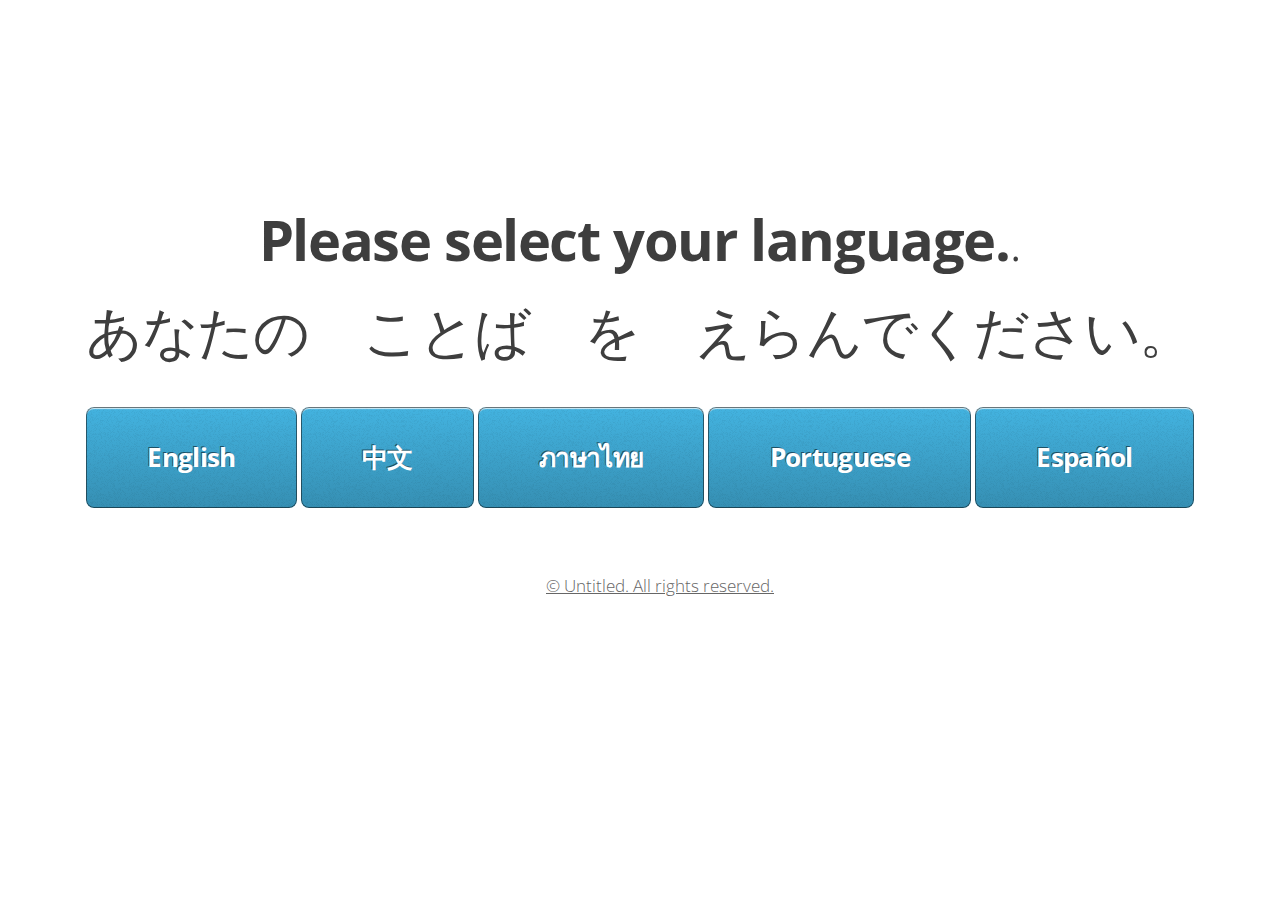
<file: index.html>
<!DOCTYPE HTML>


<html>
	<head>
		<title>Test and Knowledge of HIV</title>
		<meta charset="utf-8" />
		<meta name="viewport" content="width=device-width, initial-scale=1" />
		<!--[if lte IE 8]><script src="assets/js/ie/html5shiv.js"></script><[endif]-->
		<link rel="stylesheet" href="assets/css/main.css" />
		<!--[if lte IE 8]><link rel="stylesheet" href="assets/css/ie8.css" /><[endif]>
		<!--[if lte IE 9]><link rel="stylesheet" href="assets/css/ie9.css" /><[endif]>
	</head>
	<body>

		

		<!-- Home -->
			<div class="wrapper style1 first">
			<header>
				<h1><strong>Please select your language.</strong>.</h1>
                    <h1>あなたの　ことば　を　えらんでください。</h1>
							</header>
							
							<a href="English/hiv_english.html" class="button big scrolly">English</a>
                            <a href="hiv_english.html" class="button big scrolly">中文 </a>
                            <a href="china/hiv_chinese.html" class="button big scrolly">ภาษาไทย</a>
                            <a href="#work" class="button big scrolly">Portuguese</a>
                            <a href="#work" class="button big scrolly">Español</a>
                
				
				
					<footer>
						<ul id="copyright">
							<li><a>&copy; Untitled. All rights reserved.</li>
						</ul>
					</footer>
				

		<!-- Scripts -->
			<script src="assets/js/jquery.min.js"></script>
			<script src="assets/js/jquery.scrolly.min.js"></script>
			<script src="assets/js/skel.min.js"></script>
			<script src="assets/js/skel-viewport.min.js"></script>
			<script src="assets/js/util.js"></script>
			<!--[if lte IE 8]><script src="assets/js/ie/respond.min.js"></script><![endif]-->
			<script src="assets/js/main.js"></script>

        </div>
    </body>
</html>
</file>
<file: assets/css/ie8.css>
/* Basic */

	form input[type=text],
	form input[type=password],
	form select,
	form textarea {
		position: relative;
		-ms-behavior: url("assets/js/ie/PIE.htc");
	}

	input[type="button"],
	input[type="submit"],
	input[type="reset"],
	button,
	.button {
		position: relative;
		-ms-behavior: url("assets/js/ie/PIE.htc");
	}

/* Section/Article */

	section > .last-child,
	article > .last-child,
	section.last-child,
	article.last-child {
		margin-bottom: 0;
	}

/* Box */

	.box {
		border: solid 1px #ddd;
	}

/* List */

	ul.social li a {
		position: relative;
		top: 0 !important;
		overflow: hidden;
		-ms-behavior: url("assets/js/ie/PIE.htc");
	}

		ul.social li a:before {
			background: none;
		}

/* Wrappers */

	.wrapper {
		border-top: solid 1px #ddd;
	}

/* Nav */

	#nav a {
		position: relative;
		-ms-behavior: url("assets/js/ie/PIE.htc");
	}

/* Articles */

	#top .image {
		position: relative;
		-ms-behavior: url("assets/js/ie/PIE.htc");
	}

		#top .image img {
			position: relative;
			-ms-behavior: url("assets/js/ie/PIE.htc");
		}
</file>
<file: assets/css/main.css>
@import url("https://fonts.googleapis.com/css?family=Open+Sans:300,300italic,600,600italic,700");
@import url("font-awesome.min.css");


*/

/* Reset */

	html, body, div, span, applet, object, iframe, h1, h2, h3, h4, h5, h6, p, blockquote, pre, a, abbr, acronym, address, big, cite, code, del, dfn, em, img, ins, kbd, q, s, samp, small, strike, strong, sub, sup, tt, var, b, u, i, center, dl, dt, dd, ol, ul, li, fieldset, form, label, legend, table, caption, tbody, tfoot, thead, tr, th, td, article, aside, canvas, details, embed, figure, figcaption, footer, header, hgroup, menu, nav, output, ruby, section, summary, time, mark, audio, video {
		margin: 0;
		padding: 0;
		border: 0;
		font-size: 100%;
		font: inherit;
		vertical-align: baseline;
	}

	article, aside, details, figcaption, figure, footer, header, hgroup, menu, nav, section {
		display: block;
	}

	body {
		line-height: 1;
	}

	ol, ul {
		list-style: none;
	}

	blockquote, q {
		quotes: none;
	}

	blockquote:before, blockquote:after, q:before, q:after {
		content: '';
		content: none;
	}

	table {
		border-collapse: collapse;
		border-spacing: 0;
	}

	body {
		-webkit-text-size-adjust: none;
	}

/* Box Model */

	*, *:before, *:after {
		-moz-box-sizing: border-box;
		-webkit-box-sizing: border-box;
		box-sizing: border-box;
	}

/* Containers */

	.container {
		margin-left: auto;
		margin-right: auto;
	}

	.container.\31 25\25 {
		width: 100%;
		max-width: 1200px;
		min-width: 960px;
	}

	.container.\37 5\25 {
		width: 720px;
	}

	.container.\35 0\25 {
		width: 480px;
	}

	.container.\32 5\25 {
		width: 240px;
	}

	.container {
		width: 960px;
	}

	@media screen and (min-width: 737px) {

		.container.\31 25\25 {
			width: 100%;
			max-width: 1500px;
			min-width: 1200px;
		}

		.container.\37 5\25 {
			width: 900px;
		}

		.container.\35 0\25 {
			width: 600px;
		}

		.container.\32 5\25 {
			width: 300px;
		}

		.container {
			width: 1200px;
		}

	}

	@media screen and (min-width: 737px) and (max-width: 1200px) {

		.container.\31 25\25 {
			width: 100%;
			max-width: 1200px;
			min-width: 960px;
		}

		.container.\37 5\25 {
			width: 720px;
		}

		.container.\35 0\25 {
			width: 480px;
		}

		.container.\32 5\25 {
			width: 240px;
		}

		.container {
			width: 960px;
		}

	}

	@media screen and (max-width: 736px) {

		.container.\31 25\25 {
			width: 100%;
			max-width: 125%;
			min-width: 100%;
		}

		.container.\37 5\25 {
			width: 75%;
		}

		.container.\35 0\25 {
			width: 50%;
		}

		.container.\32 5\25 {
			width: 25%;
		}

		.container {
			width: 100% !important;
		}

	}

/* Grid */

	.row {
		border-bottom: solid 1px transparent;
		-moz-box-sizing: border-box;
		-webkit-box-sizing: border-box;
		box-sizing: border-box;
	}

	.row > * {
		float: left;
		-moz-box-sizing: border-box;
		-webkit-box-sizing: border-box;
		box-sizing: border-box;
	}

	.row:after, .row:before {
		content: '';
		display: block;
		clear: both;
		height: 0;
	}

	.row.uniform > * > :first-child {
		margin-top: 0;
	}

	.row.uniform > * > :last-child {
		margin-bottom: 0;
	}

	.row.\30 \25 > * {
		padding: 0 0 0 0px;
	}

	.row.\30 \25 {
		margin: 0 0 -1px 0px;
	}

	.row.uniform.\30 \25 > * {
		padding: 0px 0 0 0px;
	}

	.row.uniform.\30 \25 {
		margin: 0px 0 -1px 0px;
	}

	.row > * {
		padding: 0 0 0 40px;
	}

	.row {
		margin: 0 0 -1px -40px;
	}

	.row.uniform > * {
		padding: 40px 0 0 40px;
	}

	.row.uniform {
		margin: -40px 0 -1px -40px;
	}

	.row.\32 00\25 > * {
		padding: 0 0 0 80px;
	}

	.row.\32 00\25 {
		margin: 0 0 -1px -80px;
	}

	.row.uniform.\32 00\25 > * {
		padding: 80px 0 0 80px;
	}

	.row.uniform.\32 00\25 {
		margin: -80px 0 -1px -80px;
	}

	.row.\31 50\25 > * {
		padding: 0 0 0 60px;
	}

	.row.\31 50\25 {
		margin: 0 0 -1px -60px;
	}

	.row.uniform.\31 50\25 > * {
		padding: 60px 0 0 60px;
	}

	.row.uniform.\31 50\25 {
		margin: -60px 0 -1px -60px;
	}

	.row.\35 0\25 > * {
		padding: 0 0 0 20px;
	}

	.row.\35 0\25 {
		margin: 0 0 -1px -20px;
	}

	.row.uniform.\35 0\25 > * {
		padding: 20px 0 0 20px;
	}

	.row.uniform.\35 0\25 {
		margin: -20px 0 -1px -20px;
	}

	.row.\32 5\25 > * {
		padding: 0 0 0 10px;
	}

	.row.\32 5\25 {
		margin: 0 0 -1px -10px;
	}

	.row.uniform.\32 5\25 > * {
		padding: 10px 0 0 10px;
	}

	.row.uniform.\32 5\25 {
		margin: -10px 0 -1px -10px;
	}

	.\31 2u, .\31 2u\24 {
		width: 100%;
		clear: none;
		margin-left: 0;
	}

	.\31 1u, .\31 1u\24 {
		width: 91.6666666667%;
		clear: none;
		margin-left: 0;
	}

	.\31 0u, .\31 0u\24 {
		width: 83.3333333333%;
		clear: none;
		margin-left: 0;
	}

	.\39 u, .\39 u\24 {
		width: 75%;
		clear: none;
		margin-left: 0;
	}

	.\38 u, .\38 u\24 {
		width: 66.6666666667%;
		clear: none;
		margin-left: 0;
	}

	.\37 u, .\37 u\24 {
		width: 58.3333333333%;
		clear: none;
		margin-left: 0;
	}

	.\36 u, .\36 u\24 {
		width: 50%;
		clear: none;
		margin-left: 0;
	}

	.\35 u, .\35 u\24 {
		width: 41.6666666667%;
		clear: none;
		margin-left: 0;
	}

	.\34 u, .\34 u\24 {
		width: 33.3333333333%;
		clear: none;
		margin-left: 0;
	}

	.\33 u, .\33 u\24 {
		width: 25%;
		clear: none;
		margin-left: 0;
	}

	.\32 u, .\32 u\24 {
		width: 16.6666666667%;
		clear: none;
		margin-left: 0;
	}

	.\31 u, .\31 u\24 {
		width: 8.3333333333%;
		clear: none;
		margin-left: 0;
	}

	.\31 2u\24 + *,
	.\31 1u\24 + *,
	.\31 0u\24 + *,
	.\39 u\24 + *,
	.\38 u\24 + *,
	.\37 u\24 + *,
	.\36 u\24 + *,
	.\35 u\24 + *,
	.\34 u\24 + *,
	.\33 u\24 + *,
	.\32 u\24 + *,
	.\31 u\24 + * {
		clear: left;
	}

	.\-11u {
		margin-left: 91.66667%;
	}

	.\-10u {
		margin-left: 83.33333%;
	}

	.\-9u {
		margin-left: 75%;
	}

	.\-8u {
		margin-left: 66.66667%;
	}

	.\-7u {
		margin-left: 58.33333%;
	}

	.\-6u {
		margin-left: 50%;
	}

	.\-5u {
		margin-left: 41.66667%;
	}

	.\-4u {
		margin-left: 33.33333%;
	}

	.\-3u {
		margin-left: 25%;
	}

	.\-2u {
		margin-left: 16.66667%;
	}

	.\-1u {
		margin-left: 8.33333%;
	}

	@media screen and (min-width: 737px) {

		.row > * {
			padding: 25px 0 0 25px;
		}

		.row {
			margin: -25px 0 -1px -25px;
		}

		.row.uniform > * {
			padding: 25px 0 0 25px;
		}

		.row.uniform {
			margin: -25px 0 -1px -25px;
		}

		.row.\32 00\25 > * {
			padding: 50px 0 0 50px;
		}

		.row.\32 00\25 {
			margin: -50px 0 -1px -50px;
		}

		.row.uniform.\32 00\25 > * {
			padding: 50px 0 0 50px;
		}

		.row.uniform.\32 00\25 {
			margin: -50px 0 -1px -50px;
		}

		.row.\31 50\25 > * {
			padding: 37.5px 0 0 37.5px;
		}

		.row.\31 50\25 {
			margin: -37.5px 0 -1px -37.5px;
		}

		.row.uniform.\31 50\25 > * {
			padding: 37.5px 0 0 37.5px;
		}

		.row.uniform.\31 50\25 {
			margin: -37.5px 0 -1px -37.5px;
		}

		.row.\35 0\25 > * {
			padding: 12.5px 0 0 12.5px;
		}

		.row.\35 0\25 {
			margin: -12.5px 0 -1px -12.5px;
		}

		.row.uniform.\35 0\25 > * {
			padding: 12.5px 0 0 12.5px;
		}

		.row.uniform.\35 0\25 {
			margin: -12.5px 0 -1px -12.5px;
		}

		.row.\32 5\25 > * {
			padding: 6.25px 0 0 6.25px;
		}

		.row.\32 5\25 {
			margin: -6.25px 0 -1px -6.25px;
		}

		.row.uniform.\32 5\25 > * {
			padding: 6.25px 0 0 6.25px;
		}

		.row.uniform.\32 5\25 {
			margin: -6.25px 0 -1px -6.25px;
		}

		.\31 2u\28desktop\29, .\31 2u\24\28desktop\29 {
			width: 100%;
			clear: none;
			margin-left: 0;
		}

		.\31 1u\28desktop\29, .\31 1u\24\28desktop\29 {
			width: 91.6666666667%;
			clear: none;
			margin-left: 0;
		}

		.\31 0u\28desktop\29, .\31 0u\24\28desktop\29 {
			width: 83.3333333333%;
			clear: none;
			margin-left: 0;
		}

		.\39 u\28desktop\29, .\39 u\24\28desktop\29 {
			width: 75%;
			clear: none;
			margin-left: 0;
		}

		.\38 u\28desktop\29, .\38 u\24\28desktop\29 {
			width: 66.6666666667%;
			clear: none;
			margin-left: 0;
		}

		.\37 u\28desktop\29, .\37 u\24\28desktop\29 {
			width: 58.3333333333%;
			clear: none;
			margin-left: 0;
		}

		.\36 u\28desktop\29, .\36 u\24\28desktop\29 {
			width: 50%;
			clear: none;
			margin-left: 0;
		}

		.\35 u\28desktop\29, .\35 u\24\28desktop\29 {
			width: 41.6666666667%;
			clear: none;
			margin-left: 0;
		}

		.\34 u\28desktop\29, .\34 u\24\28desktop\29 {
			width: 33.3333333333%;
			clear: none;
			margin-left: 0;
		}

		.\33 u\28desktop\29, .\33 u\24\28desktop\29 {
			width: 25%;
			clear: none;
			margin-left: 0;
		}

		.\32 u\28desktop\29, .\32 u\24\28desktop\29 {
			width: 16.6666666667%;
			clear: none;
			margin-left: 0;
		}

		.\31 u\28desktop\29, .\31 u\24\28desktop\29 {
			width: 8.3333333333%;
			clear: none;
			margin-left: 0;
		}

		.\31 2u\24\28desktop\29 + *,
		.\31 1u\24\28desktop\29 + *,
		.\31 0u\24\28desktop\29 + *,
		.\39 u\24\28desktop\29 + *,
		.\38 u\24\28desktop\29 + *,
		.\37 u\24\28desktop\29 + *,
		.\36 u\24\28desktop\29 + *,
		.\35 u\24\28desktop\29 + *,
		.\34 u\24\28desktop\29 + *,
		.\33 u\24\28desktop\29 + *,
		.\32 u\24\28desktop\29 + *,
		.\31 u\24\28desktop\29 + * {
			clear: left;
		}

		.\-11u\28desktop\29 {
			margin-left: 91.66667%;
		}

		.\-10u\28desktop\29 {
			margin-left: 83.33333%;
		}

		.\-9u\28desktop\29 {
			margin-left: 75%;
		}

		.\-8u\28desktop\29 {
			margin-left: 66.66667%;
		}

		.\-7u\28desktop\29 {
			margin-left: 58.33333%;
		}

		.\-6u\28desktop\29 {
			margin-left: 50%;
		}

		.\-5u\28desktop\29 {
			margin-left: 41.66667%;
		}

		.\-4u\28desktop\29 {
			margin-left: 33.33333%;
		}

		.\-3u\28desktop\29 {
			margin-left: 25%;
		}

		.\-2u\28desktop\29 {
			margin-left: 16.66667%;
		}

		.\-1u\28desktop\29 {
			margin-left: 8.33333%;
		}

	}

	@media screen and (min-width: 737px) and (max-width: 1200px) {

		.row > * {
			padding: 25px 0 0 25px;
		}

		.row {
			margin: -25px 0 -1px -25px;
		}

		.row.uniform > * {
			padding: 25px 0 0 25px;
		}

		.row.uniform {
			margin: -25px 0 -1px -25px;
		}

		.row.\32 00\25 > * {
			padding: 50px 0 0 50px;
		}

		.row.\32 00\25 {
			margin: -50px 0 -1px -50px;
		}

		.row.uniform.\32 00\25 > * {
			padding: 50px 0 0 50px;
		}

		.row.uniform.\32 00\25 {
			margin: -50px 0 -1px -50px;
		}

		.row.\31 50\25 > * {
			padding: 37.5px 0 0 37.5px;
		}

		.row.\31 50\25 {
			margin: -37.5px 0 -1px -37.5px;
		}

		.row.uniform.\31 50\25 > * {
			padding: 37.5px 0 0 37.5px;
		}

		.row.uniform.\31 50\25 {
			margin: -37.5px 0 -1px -37.5px;
		}

		.row.\35 0\25 > * {
			padding: 12.5px 0 0 12.5px;
		}

		.row.\35 0\25 {
			margin: -12.5px 0 -1px -12.5px;
		}

		.row.uniform.\35 0\25 > * {
			padding: 12.5px 0 0 12.5px;
		}

		.row.uniform.\35 0\25 {
			margin: -12.5px 0 -1px -12.5px;
		}

		.row.\32 5\25 > * {
			padding: 6.25px 0 0 6.25px;
		}

		.row.\32 5\25 {
			margin: -6.25px 0 -1px -6.25px;
		}

		.row.uniform.\32 5\25 > * {
			padding: 6.25px 0 0 6.25px;
		}

		.row.uniform.\32 5\25 {
			margin: -6.25px 0 -1px -6.25px;
		}

		.\31 2u\28tablet\29, .\31 2u\24\28tablet\29 {
			width: 100%;
			clear: none;
			margin-left: 0;
		}

		.\31 1u\28tablet\29, .\31 1u\24\28tablet\29 {
			width: 91.6666666667%;
			clear: none;
			margin-left: 0;
		}

		.\31 0u\28tablet\29, .\31 0u\24\28tablet\29 {
			width: 83.3333333333%;
			clear: none;
			margin-left: 0;
		}

		.\39 u\28tablet\29, .\39 u\24\28tablet\29 {
			width: 75%;
			clear: none;
			margin-left: 0;
		}

		.\38 u\28tablet\29, .\38 u\24\28tablet\29 {
			width: 66.6666666667%;
			clear: none;
			margin-left: 0;
		}

		.\37 u\28tablet\29, .\37 u\24\28tablet\29 {
			width: 58.3333333333%;
			clear: none;
			margin-left: 0;
		}

		.\36 u\28tablet\29, .\36 u\24\28tablet\29 {
			width: 50%;
			clear: none;
			margin-left: 0;
		}

		.\35 u\28tablet\29, .\35 u\24\28tablet\29 {
			width: 41.6666666667%;
			clear: none;
			margin-left: 0;
		}

		.\34 u\28tablet\29, .\34 u\24\28tablet\29 {
			width: 33.3333333333%;
			clear: none;
			margin-left: 0;
		}

		.\33 u\28tablet\29, .\33 u\24\28tablet\29 {
			width: 25%;
			clear: none;
			margin-left: 0;
		}

		.\32 u\28tablet\29, .\32 u\24\28tablet\29 {
			width: 16.6666666667%;
			clear: none;
			margin-left: 0;
		}

		.\31 u\28tablet\29, .\31 u\24\28tablet\29 {
			width: 8.3333333333%;
			clear: none;
			margin-left: 0;
		}

		.\31 2u\24\28tablet\29 + *,
		.\31 1u\24\28tablet\29 + *,
		.\31 0u\24\28tablet\29 + *,
		.\39 u\24\28tablet\29 + *,
		.\38 u\24\28tablet\29 + *,
		.\37 u\24\28tablet\29 + *,
		.\36 u\24\28tablet\29 + *,
		.\35 u\24\28tablet\29 + *,
		.\34 u\24\28tablet\29 + *,
		.\33 u\24\28tablet\29 + *,
		.\32 u\24\28tablet\29 + *,
		.\31 u\24\28tablet\29 + * {
			clear: left;
		}

		.\-11u\28tablet\29 {
			margin-left: 91.66667%;
		}

		.\-10u\28tablet\29 {
			margin-left: 83.33333%;
		}

		.\-9u\28tablet\29 {
			margin-left: 75%;
		}

		.\-8u\28tablet\29 {
			margin-left: 66.66667%;
		}

		.\-7u\28tablet\29 {
			margin-left: 58.33333%;
		}

		.\-6u\28tablet\29 {
			margin-left: 50%;
		}

		.\-5u\28tablet\29 {
			margin-left: 41.66667%;
		}

		.\-4u\28tablet\29 {
			margin-left: 33.33333%;
		}

		.\-3u\28tablet\29 {
			margin-left: 25%;
		}

		.\-2u\28tablet\29 {
			margin-left: 16.66667%;
		}

		.\-1u\28tablet\29 {
			margin-left: 8.33333%;
		}

	}

	@media screen and (max-width: 736px) {

		.row > * {
			padding: 15px 0 0 15px;
		}

		.row {
			margin: -15px 0 -1px -15px;
		}

		.row.uniform > * {
			padding: 15px 0 0 15px;
		}

		.row.uniform {
			margin: -15px 0 -1px -15px;
		}

		.row.\32 00\25 > * {
			padding: 30px 0 0 30px;
		}

		.row.\32 00\25 {
			margin: -30px 0 -1px -30px;
		}

		.row.uniform.\32 00\25 > * {
			padding: 30px 0 0 30px;
		}

		.row.uniform.\32 00\25 {
			margin: -30px 0 -1px -30px;
		}

		.row.\31 50\25 > * {
			padding: 22.5px 0 0 22.5px;
		}

		.row.\31 50\25 {
			margin: -22.5px 0 -1px -22.5px;
		}

		.row.uniform.\31 50\25 > * {
			padding: 22.5px 0 0 22.5px;
		}

		.row.uniform.\31 50\25 {
			margin: -22.5px 0 -1px -22.5px;
		}

		.row.\35 0\25 > * {
			padding: 7.5px 0 0 7.5px;
		}

		.row.\35 0\25 {
			margin: -7.5px 0 -1px -7.5px;
		}

		.row.uniform.\35 0\25 > * {
			padding: 7.5px 0 0 7.5px;
		}

		.row.uniform.\35 0\25 {
			margin: -7.5px 0 -1px -7.5px;
		}

		.row.\32 5\25 > * {
			padding: 3.75px 0 0 3.75px;
		}

		.row.\32 5\25 {
			margin: -3.75px 0 -1px -3.75px;
		}

		.row.uniform.\32 5\25 > * {
			padding: 3.75px 0 0 3.75px;
		}

		.row.uniform.\32 5\25 {
			margin: -3.75px 0 -1px -3.75px;
		}

		.\31 2u\28mobile\29, .\31 2u\24\28mobile\29 {
			width: 100%;
			clear: none;
			margin-left: 0;
		}

		.\31 1u\28mobile\29, .\31 1u\24\28mobile\29 {
			width: 91.6666666667%;
			clear: none;
			margin-left: 0;
		}

		.\31 0u\28mobile\29, .\31 0u\24\28mobile\29 {
			width: 83.3333333333%;
			clear: none;
			margin-left: 0;
		}

		.\39 u\28mobile\29, .\39 u\24\28mobile\29 {
			width: 75%;
			clear: none;
			margin-left: 0;
		}

		.\38 u\28mobile\29, .\38 u\24\28mobile\29 {
			width: 66.6666666667%;
			clear: none;
			margin-left: 0;
		}

		.\37 u\28mobile\29, .\37 u\24\28mobile\29 {
			width: 58.3333333333%;
			clear: none;
			margin-left: 0;
		}

		.\36 u\28mobile\29, .\36 u\24\28mobile\29 {
			width: 50%;
			clear: none;
			margin-left: 0;
		}

		.\35 u\28mobile\29, .\35 u\24\28mobile\29 {
			width: 41.6666666667%;
			clear: none;
			margin-left: 0;
		}

		.\34 u\28mobile\29, .\34 u\24\28mobile\29 {
			width: 33.3333333333%;
			clear: none;
			margin-left: 0;
		}

		.\33 u\28mobile\29, .\33 u\24\28mobile\29 {
			width: 25%;
			clear: none;
			margin-left: 0;
		}

		.\32 u\28mobile\29, .\32 u\24\28mobile\29 {
			width: 16.6666666667%;
			clear: none;
			margin-left: 0;
		}

		.\31 u\28mobile\29, .\31 u\24\28mobile\29 {
			width: 8.3333333333%;
			clear: none;
			margin-left: 0;
		}

		.\31 2u\24\28mobile\29 + *,
		.\31 1u\24\28mobile\29 + *,
		.\31 0u\24\28mobile\29 + *,
		.\39 u\24\28mobile\29 + *,
		.\38 u\24\28mobile\29 + *,
		.\37 u\24\28mobile\29 + *,
		.\36 u\24\28mobile\29 + *,
		.\35 u\24\28mobile\29 + *,
		.\34 u\24\28mobile\29 + *,
		.\33 u\24\28mobile\29 + *,
		.\32 u\24\28mobile\29 + *,
		.\31 u\24\28mobile\29 + * {
			clear: left;
		}

		.\-11u\28mobile\29 {
			margin-left: 91.66667%;
		}

		.\-10u\28mobile\29 {
			margin-left: 83.33333%;
		}

		.\-9u\28mobile\29 {
			margin-left: 75%;
		}

		.\-8u\28mobile\29 {
			margin-left: 66.66667%;
		}

		.\-7u\28mobile\29 {
			margin-left: 58.33333%;
		}

		.\-6u\28mobile\29 {
			margin-left: 50%;
		}

		.\-5u\28mobile\29 {
			margin-left: 41.66667%;
		}

		.\-4u\28mobile\29 {
			margin-left: 33.33333%;
		}

		.\-3u\28mobile\29 {
			margin-left: 25%;
		}

		.\-2u\28mobile\29 {
			margin-left: 16.66667%;
		}

		.\-1u\28mobile\29 {
			margin-left: 8.33333%;
		}

	}

/* Basic */

	body, input, textarea, select {
		font-family: 'Open Sans', sans-serif;
		line-height: 2.8em;
		color: #888;
		font-weight: 300;
	}

		body.is-loading *, input.is-loading *, textarea.is-loading *, select.is-loading * {
			-moz-transition: none !important;
			-webkit-transition: none !important;
			-ms-transition: none !important;
			transition: none !important;
			-moz-animation: none !important;
			-webkit-animation: none !important;
			-ms-animation: none !important;
			animation: none !important;
		}

	a {
		-moz-transition: color .2s ease-in-out;
		-webkit-transition: color .2s ease-in-out;
		-ms-transition: color .2s ease-in-out;
		transition: color .2s ease-in-out;
		color: #43B3E0;
		text-decoration: underline;
	}

		a:hover {
			color: #43bff0 !important;
		}

		a img {
			border: 0;
		}

	b, strong {
		font-weight: 600;
		color: #3e3e3e;
	}

	i, em {
		font-style: italic;
	}

	sub {
		position: relative;
		top: 0.5em;
		font-size: 0.8em;
	}

	sup {
		position: relative;
		top: -0.5em;
		font-size: 0.8em;
	}

	blockquote {
		border-left: solid 0.75em #eee;
		padding: 1em 0 1em 1.5em;
		font-style: italic;
	}

	h1, h2, h3, h4, h5, h6 {
		color: #3e3e3e;
	}

	h1 a, h2 a, h3 a, h4 a, h5 a, h6 a {
		text-decoration: none;
		color: inherit;
	}

	h2, h3, h4, h5, h6 {
		font-weight: 700;
	}

	h1 {
		font-weight: 300;
	}

		h1 strong {
			font-weight: 700;
		}

	em, i {
		font-style: italic;
	}

	br.clear {
		clear: both;
	}

	hr {
		border: 0;
		border-top: solid 1px #444;
		border-top-color: rgba(0, 0, 0, 0.35);
		box-shadow: 0px 1px 0px 0px rgba(255, 255, 255, 0.1);
		height: 1px;
		margin: 3em 0 4em 0;
	}

	p, ul, ol, dl, table {
		margin-bottom: 2em;
	}

/* Form */

	form label {
		color: #3e3e3e;
		font-weight: 700;
		display: block;
		margin: 0 0 0.5em 0;
	}

	form input[type=text],
	form input[type=email],
	form input[type=password],
	form select,
	form textarea {
		-moz-transition: background .2s ease-in-out, box-shadow .2s ease-in-out;
		-webkit-transition: background .2s ease-in-out, box-shadow .2s ease-in-out;
		-ms-transition: background .2s ease-in-out, box-shadow .2s ease-in-out;
		transition: background .2s ease-in-out, box-shadow .2s ease-in-out;
		-webkit-appearance: none;
		display: block;
		border: 0;
		padding: 0.75em;
		font-size: 1em;
		border-radius: 8px;
		border: solid 1px #ddd;
		background: #fff;
		color: #bbb;
		box-shadow: inset 0px 2px 3px 1px rgba(0, 0, 0, 0.05), 0px 1px 0px 0px rgba(255, 255, 255, 0.025);
		width: 100%;
	}

		form input[type=text]:focus,
		form input[type=email]:focus,
		form input[type=password]:focus,
		form select:focus,
		form textarea:focus {
			background: #fafafa;
			box-shadow: inset 0px 2px 5px 0px rgba(0, 0, 0, 0.05), 0px 1px 0px 0px rgba(255, 255, 255, 0.025), inset 0px 0px 2px 1px #43bff0;
		}

	form textarea {
		height: 15em;
	}

	form .formerize-placeholder {
		color: #555 !important;
	}

	form ::-webkit-input-placeholder {
		color: #555 !important;
	}

	form :-moz-placeholder {
		color: #555 !important;
	}

	form ::-moz-placeholder {
		color: #555 !important;
	}

	form :-ms-input-placeholder {
		color: #555 !important;
	}

	form ::-moz-focus-inner {
		border: 0;
	}

/* Tables */

	table {
		width: 100%;
	}

		table.default {
			width: 100%;
		}

			table.default tr {
				border-top: solid 1px #eee;
			}

				table.default tr:first-child {
					border-top: 0;
				}

			table.default td {
				padding: 0.5em 1em 0.5em 1em;
			}

			table.default th {
				text-align: left;
				padding: 0.5em 1em 0.5em 1em;
				font-weight: 600;
				margin: 0 0 1em 0;
			}

			table.default thead {
				background: #4f4f4f;
				color: #fff;
			}

/* Section/Article */

	section, article {
		margin-bottom: 3em;
	}

	section > :last-child,
	article > :last-child,
	section:last-child,
	article:last-child {
		margin-bottom: 0;
	}

/* Image */

	.image {
		display: inline-block;
		position: relative;
	}

		.image img {
			display: block;
			width: 100%;
		}

		.image.fit {
			display: block;
			width: 100%;
		}

		.image.featured {
			display: block;
			width: 100%;
			margin: 0 0 2em 0;
		}

		.image.left {
			float: left;
			margin: 0 2em 2em 0;
		}

		.image.centered {
			display: block;
			margin: 0 0 2em 0;
		}

			.image.centered img {
				margin: 0 auto;
				width: auto;
			}

/* Button */

	input[type="button"],
	input[type="submit"],
	input[type="reset"],
	button,
	.button {
		background-image: url("images/bg.png"), -moz-linear-gradient(top, rgba(0, 0, 0, 0), rgba(0, 0, 0, 0.2));
		background-image: url("images/bg.png"), -webkit-linear-gradient(top, rgba(0, 0, 0, 0), rgba(0, 0, 0, 0.2));
		background-image: url("images/bg.png"), -ms-linear-gradient(top, rgba(0, 0, 0, 0), rgba(0, 0, 0, 0.2));
		background-image: url("images/bg.png"), linear-gradient(top, rgba(0, 0, 0, 0), rgba(0, 0, 0, 0.2));
		-moz-transition: background-color .2s ease-in-out;
		-webkit-transition: background-color .2s ease-in-out;
		-ms-transition: background-color .2s ease-in-out;
		transition: background-color .2s ease-in-out;
		-webkit-appearance: none;
		position: relative;
		display: inline-block;
		color: #fff !important;
		text-decoration: none;
		font-weight: 700;
		border: 0;
		outline: 0;
		cursor: pointer;
		border-radius: 8px;
		text-shadow: -1px -1px 0.5px rgba(0, 0, 0, 0.5);
		overflow: hidden;
		box-shadow: inset 0px 0px 0px 1px rgba(0, 0, 0, 0.5), inset 0px 2px 1px 0px rgba(255, 255, 255, 0.75);
		background-color: #43B3E0;
	}

		input[type="button"]:hover,
		input[type="submit"]:hover,
		input[type="reset"]:hover,
		button:hover,
		.button:hover {
			background-color: #43bff0;
			color: #fff !important;
		}

		input[type="button"]:active,
		input[type="submit"]:active,
		input[type="reset"]:active,
		button:active,
		.button:active {
			background-color: #3BA8D3;
			top: 1px;
		}

		input[type="button"].alt,
		input[type="submit"].alt,
		input[type="reset"].alt,
		button.alt,
		.button.alt {
			background-color: #444;
			box-shadow: inset 0px 0px 0px 1px #242424, inset 0px 2px 1px 0px rgba(255, 255, 255, 0.2);
		}

			input[type="button"].alt:hover,
			input[type="submit"].alt:hover,
			input[type="reset"].alt:hover,
			button.alt:hover,
			.button.alt:hover {
				background-color: #4f4f4f;
				color: #fff !important;
			}

			input[type="button"].alt:active,
			input[type="submit"].alt:active,
			input[type="reset"].alt:active,
			button.alt:active,
			.button.alt:active {
				background-color: #3f3f3f;
			}

/* List */

	ul.default {
		list-style: disc;
		padding-left: 1em;
	}

		ul.default li {
			padding-left: 0.5em;
		}

	ul.social {
		cursor: default;
		margin: 0;
	}

		ul.social li {
			position: relative;
			display: inline-block;
			margin: 0.25em;
			top: 0;
		}

			ul.social li a {
				-moz-transition: top .2s ease-in-out;
				-webkit-transition: top .2s ease-in-out;
				-ms-transition: top .2s ease-in-out;
				transition: top .2s ease-in-out;
				display: block;
				width: 48px;
				height: 48px;
				border-radius: 6px;
				top: 0;
				position: relative;
			}

				ul.social li a:before {
					background-image: url("images/bg.png"), -moz-linear-gradient(top, rgba(0, 0, 0, 0), rgba(0, 0, 0, 0.2));
					background-image: url("images/bg.png"), -webkit-linear-gradient(top, rgba(0, 0, 0, 0), rgba(0, 0, 0, 0.2));
					background-image: url("images/bg.png"), -ms-linear-gradient(top, rgba(0, 0, 0, 0), rgba(0, 0, 0, 0.2));
					background-image: url("images/bg.png"), linear-gradient(top, rgba(0, 0, 0, 0), rgba(0, 0, 0, 0.2));
					-moz-transition: background-color .2s ease-in-out;
					-webkit-transition: background-color .2s ease-in-out;
					-ms-transition: background-color .2s ease-in-out;
					transition: background-color .2s ease-in-out;
					background-color: #444;
					border-radius: 6px;
					box-shadow: inset 0px 0px 0px 1px #282828, inset 0px 2px 1px 0px rgba(255, 255, 255, 0.1);
					color: #2E2E2E !important;
					display: block;
					font-size: 26px;
					height: 48px;
					line-height: 48px;
					text-align: center;
					outline: 0;
					overflow: hidden;
					text-shadow: 1px 1px 0px rgba(255, 255, 255, 0.1);
					width: 48px;
				}

				ul.social li a.fa-twitter {
					background-color: #2DAAE4;
				}

				ul.social li a.fa-facebook {
					background-color: #3C5A98;
				}

				ul.social li a.fa-dribbble {
					background-color: #C4376B;
				}

				ul.social li a.fa-linkedin {
					background-color: #006599;
				}

				ul.social li a.fa-tumblr {
					background-color: #51718A;
				}

				ul.social li a.fa-google-plus {
					background-color: #DA2713;
				}

				ul.social li a.fa-github {
					background-color: #FAFAFA;
				}

				ul.social li a.fa-rss {
					background-color: #F2600B;
				}

				ul.social li a.fa-instagram {
					background-color: #E0D7C8;
				}

				ul.social li a.fa-foursquare {
					background-color: #39A3D4;
				}

				ul.social li a.fa-skype {
					background-color: #10BEF1;
				}

				ul.social li a.fa-soundcloud {
					background-color: #FE5419;
				}

				ul.social li a.fa-youtube {
					background-color: #BF2E25;
				}

				ul.social li a.fa-blogger {
					background-color: #FF6501;
				}

				ul.social li a.fa-flickr {
					background-color: #0062DB;
				}

				ul.social li a.fa-vimeo {
					background-color: #4C8AB0;
				}

				ul.social li a:hover {
					top: -5px;
				}

					ul.social li a:hover:before {
						background-color: transparent;
					}

	ul.actions li {
		display: inline-block;
		margin: 0 0 0 1em;
	}

		ul.actions li:first-child {
			margin-left: 0;
		}

	ol.default {
		list-style: decimal;
		padding-left: 1.25em;
	}

		ol.default li {
			padding-left: 0.25em;
		}

/* Box */

	.box {
		background: #fff;
		box-shadow: inset 0px 0px 0px 1px rgba(0, 0, 0, 0.15), 0px 2px 3px 0px rgba(0, 0, 0, 0.1);
		text-align: center;
	}

/* Icons */

	.icon {
		text-decoration: none;
	}

		.icon:before {
			display: inline-block;
			font-family: FontAwesome;
			font-size: 1.25em;
			text-decoration: none;
			font-style: normal;
			font-weight: normal;
			line-height: 1;
			-webkit-font-smoothing: antialiased;
			-moz-osx-font-smoothing: grayscale;
		}

		.icon > .label {
			display: none;
		}

		.icon.featured {
			color: #EA8A95;
			display: block;
			margin: 0 0 1.5em 0;
			cursor: default;
		}

			.icon.featured:before {
				font-size: 6em;
			}

/* Wrappers */

	.wrapper {
		background-image: url("images/bg.png");
		box-shadow: inset 0px 1px 0px 0px rgba(0, 0, 0, 0.05), inset 0px 2px 3px 0px rgba(0, 0, 0, 0.1);
	}

		.wrapper.first {
			box-shadow: none;
		}

		.wrapper.style1 {
			background-image: none;
			background-color: #fff;
		}

		.wrapper.style2 {
			background-color: #fafafa;
			text-shadow: 1px 1px 0px #fff;
		}

		.wrapper.style3 {
			background-color: #f4f4f4;
			text-shadow: 1px 1px 0px #fff;
		}

		.wrapper.style4 {
			background-color: #303030;
			color: #999;
			text-shadow: -1px -1px 0px #181818;
		}

			.wrapper.style4 h1, .wrapper.style4 h2, .wrapper.style4 h3, .wrapper.style4 h4, .wrapper.style4 h5, .wrapper.style4 h6 {
				color: #fff;
			}

			.wrapper.style4 form input[type=text],
			.wrapper.style4 form input[type=password],
			.wrapper.style4 form select,
			.wrapper.style4 form textarea {
				border: none;
				background: #282828;
			}

				.wrapper.style4 form input[type=text]:focus,
				.wrapper.style4 form input[type=password]:focus,
				.wrapper.style4 form select:focus,
				.wrapper.style4 form textarea:focus {
					background: #252525;
				}

/* Nav */

	#nav {
		background-color: #282828;
		text-align: center;
		position: fixed;
		left: 0;
		top: 0;
		width: 100%;
		z-index: 10000;
		cursor: default;
	}

		#nav ul {
			margin-bottom: 0;
		}

		#nav li {
			display: inline-block;
		}

		#nav a {
			position: relative;
			display: block;
			color: #fff;
			text-decoration: none;
			outline: 0;
		}

			#nav a:hover {
				color: #fff !important;
			}

			#nav a.active:before {
				content: '';
				display: block;
				position: absolute;
				bottom: -0.6em;
				left: 50%;
				margin-left: -0.75em;
				border-left: solid 0.75em transparent;
				border-right: solid 0.75em transparent;
				border-top: solid 0.6em #282828;
			}

/* Articles */

	#top .image {
		border-radius: 50%;
	}

		#top .image img {
			border-radius: 50%;
		}

	#top p a {
		color: inherit;
	}

/* Copyright */

	#copyright {
		color: #666;
	}

		#copyright a {
			-moz-transition: color .2s ease-in-out;
			-webkit-transition: color .2s ease-in-out;
			-ms-transition: color .2s ease-in-out;
			transition: color .2s ease-in-out;
			color: inherit;
		}

			#copyright a:hover {
				color: #777;
			}

/* Desktop */

	@media screen and (min-width: 737px) {

		/* Basic */

			body, input, textarea, select {
				font-size: 13pt;
			}

			h1 {
				font-size: 3.25em;
				letter-spacing: -0.025em;
			}

			h2 {
				font-size: 2em;
				letter-spacing: -0.015em;
			}

			h3 {
				font-size: 1.5em;
				letter-spacing: -0.015em;
			}

			h1, h2, h3, h4, h5, h6 {
				margin: 0 0 0.75em 0;
			}

			header {
				margin: 0 0 3em 0;
			}

				header > p {
					font-size: 1.25em;
					margin: 0;
				}

			footer {
				margin: 3em 0 0 0;
			}

				footer > p {
					font-size: 1.25em;
				}

		/* Form */

			form input[type="button"],
			form input[type="submit"],
			form input[type="reset"],
			form button,
			form .button {
				margin: 0 0.5em 0 0.5em;
			}

		/* Button */

			input[type="button"],
			input[type="submit"],
			input[type="reset"],
			button,
			.button {
				padding: 1em 2.35em 1em 2.35em;
				font-size: 1.1em;
			}

				input[type="button"].big,
				input[type="submit"].big,
				input[type="reset"].big,
				button.big,
				.button.big {
					font-size: 1.5em;
					letter-spacing: -0.025em;
				}

		/* Box */

			.box {
				padding: 2em;
			}

				.box.style1 {
					padding: 3em 2em 3.5em 2em;
				}

					.box.style1 h3 {
						margin-bottom: 0.5em;
					}

				.box.style2 h3 {
					margin-bottom: 0.25em;
				}

				.box.style2 .image {
					position: relative;
					left: 2em;
					top: 2em;
					margin: -4em 0 4em -4em;
					width: auto;
				}

		/* Wrappers */

			.wrapper {
				padding: 8em 0 8em 0;
				text-align: center;
			}

				.wrapper.first {
					padding-top: 12em;
				}

		/* Nav */

			#nav a {
				-moz-transition: background-color .2s ease-in-out;
				-webkit-transition: background-color .2s ease-in-out;
				-ms-transition: background-color .2s ease-in-out;
				transition: background-color .2s ease-in-out;
				padding: 0.2em 1em 0.2em 1em;
				margin: 0.6em 0.2em 0.6em 0.2em;
				font-weight: 600;
				border-radius: 8px;
				color: #fff;
			}

				#nav a:hover {
					background: #383838;
				}

				#nav a:active {
					background: #484848;
				}

		/* Articles */

			#top {
				text-align: left;
			}

				#top .image {
					width: 20em;
					height: 20em;
					margin: 0;
				}

				#top h1 {
					margin-top: 0.35em;
				}

				#top p {
					font-size: 1.5em;
					line-height: 1.75em;
				}

			#contact footer {
				font-size: 0.9em;
			}

		/* Copyright */

			#copyright {
				font-size: 1em;
				line-height: 1em;
			}

				#copyright li {
					display: inline-block;
					border-left: solid 1px rgba(0, 0, 0, 0.5);
					box-shadow: -1px 0px 0px 0px rgba(255, 255, 255, 0.1);
					padding: 0 0 0 1em;
					margin: 0 0 0 1em;
				}

					#copyright li:first-child {
						border: 0;
						box-shadow: none;
						padding-left: 0;
						margin-left: 0;
					}

	}

/* Tablet */

	@media screen and (min-width: 737px) and (max-width: 1200px) {

		/* Basic */

			body {
				min-width: 960px;
				font-size: 11pt;
			}

			input, textarea, select {
				font-size: 11pt;
			}

			header {
				margin: 0 0 4em 0;
			}

		/* Wrappers */

			.wrapper {
				padding: 5em 0 5em 0;
				text-align: center;
			}

				.wrapper.first {
					padding-top: 9em;
				}

				.wrapper.style4 .row-special {
					margin: 2em 0 0 0;
					padding: 2em 0 2em 0;
				}

		/* Articles */

			#top .image {
				width: 19.5em;
				height: 19.5em;
				margin: 0;
			}

	}

/* Mobile */

	@media screen and (max-width: 736px) {

		/* Basic */

			body, input, textarea, select {
				line-height: 1.75em;
				font-size: 10pt;
				letter-spacing: 0;
			}

			h1, h2, h3, h4, h5, h6 {
				font-size: 1.25em;
				margin: 0 0 0.4em 0;
			}

			h1 {
				font-size: 2.25em;
				line-height: 1.25em;
			}

			header {
				margin: 0 0 2em 0;
			}

				header > p {
					font-size: 1.25em;
				}

			footer {
				margin: 2.5em 0 0 0;
			}

				footer > p {
					font-size: 1.25em;
				}

			hr {
				margin: 1.5em 0 2em 0;
			}

		/* Section/Article */

			section, article {
				clear: both;
			}

		/* Button */

			input[type="button"],
			input[type="submit"],
			input[type="reset"],
			button,
			.button {
				text-align: center;
				font-size: 1.2em;
				width: 100%;
				padding: 1em 0 1em 0;
			}

		/* List */

			ul.social {
				padding: 1em 0.5em 0 0.5em;
			}

				ul.social li {
					margin: 0.5em 0.5em 0.5em 0.5em;
				}

					ul.social li a {
						top: 0 !important;
					}

						ul.social li a:before {
							background-color: transparent !important;
						}

			ul.actions {
				margin: 0;
			}

				ul.actions li {
					display: block;
					margin: 10px 0 0 0;
				}

					ul.actions li:first-child {
						margin-top: 0;
					}

		/* Box */

			.box {
				padding: 30px 20px 30px 20px;
				margin: 0 0 20px 0 !important;
			}

				.box h3 {
					margin-bottom: 0.25em;
				}

				.box .image.centered {
					margin-bottom: 1em;
				}

				.box .image.featured {
					position: relative;
					left: 20px;
					top: 20px;
					margin: -50px 0 50px -40px;
					width: auto;
				}

		/* Wrappers */

			.wrapper {
				padding: 3em 15px 3em 15px;
				text-align: center;
			}

				.wrapper.first {
					padding-top: 5em;
				}

		/* Nav */

			#nav a {
				padding: 0.5em;
			}

		/* Articles */

			#top .image {
				width: 70%;
				height: auto;
				margin: 0 auto 1.75em auto;
			}

			#contact footer {
				margin: 0;
			}

		/* Copyright */

			#copyright {
				font-size: 1em;
				margin: 0;
			}

				#copyright li {
					display: block;
				}

	}
</file>
<file: assets/css/ie9.css>
*/

/* Button */

	input[type="button"],
	input[type="submit"],
	input[type="reset"],
	button,
	.button {
		background-image: url("images/ie/grad0-20.svg");
	}

/* List */

	ul.social li a:before {
		background-image: url("images/ie/grad0-20.svg");
	}
</file>
